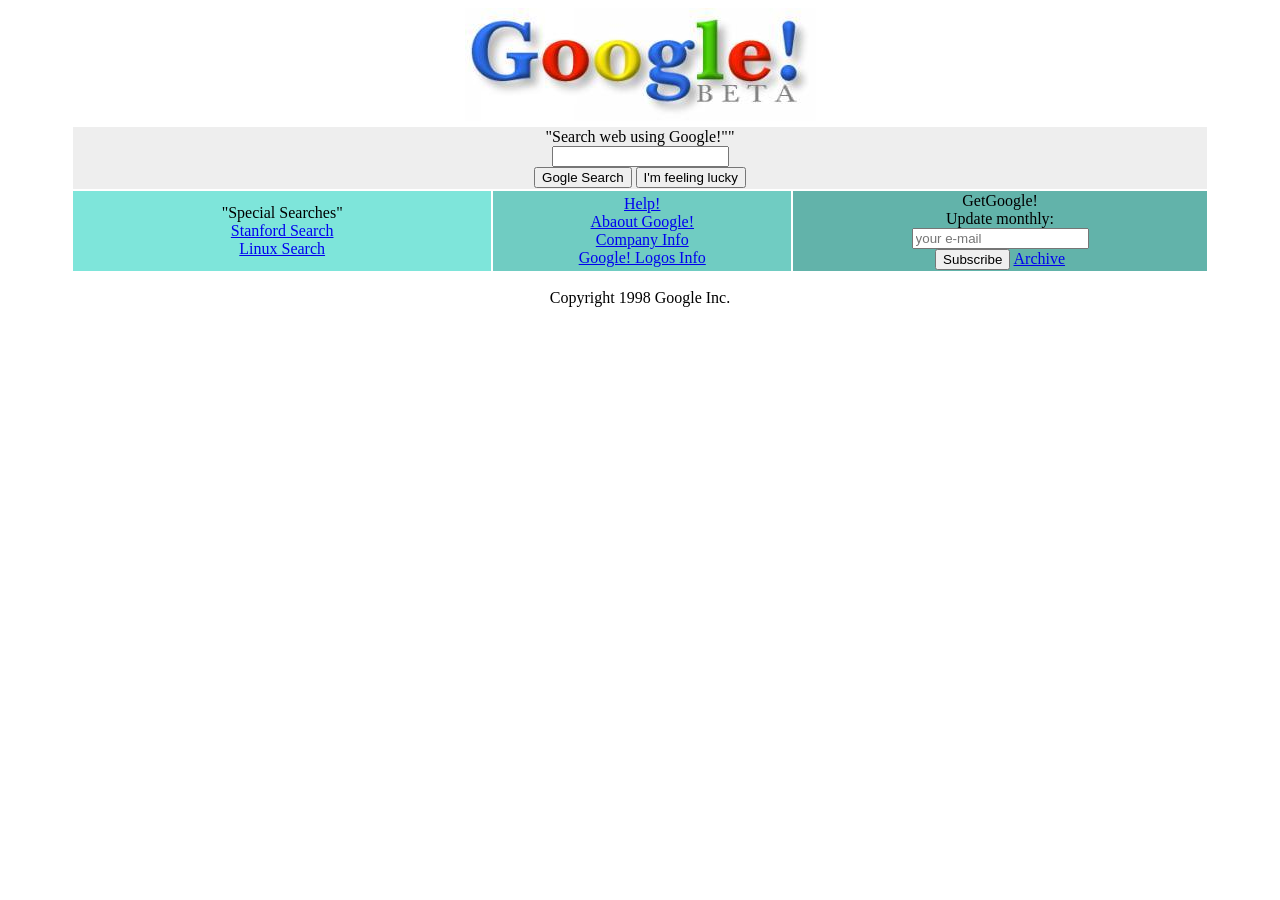
<file: index.html>
<!DOCTYPE html>
<html lang="en">
  <head>
    <meta charset="UTF-8" />
    <meta http-equiv="X-UA-Compatible" content="IE=edge" />
    <meta name="viewport" content="width=device-width, initial-scale=1.0" />
    <title>Document</title>
    <link rel="stylesheet" href="css.css" />
  </head>
  <body>
    <form action="">
      <center>
        <img src="img/google.jpg" alt="google-img" width="351" height="113" />
      </center>
      <center>
        <table width="90%">
          <tr>
            <td bgcolor="#EEEEEE" colspan="3">
              <center>
                "Search web using Google!""
                <br />
                <input type="text" />
                <br />
                <input type="submit" value="Gogle Search" />
                <input type="submit" value="I'm feeling lucky" />
                <br />
              </center>
            </td>
          </tr>
          <tr>
            <td width="37%" bgcolor="#7EE5DA">
              <center>
                "Special Searches"
                <br />
                <a
                  href="https://web.archive.org/web/19990224014327/http://www.google.com/stanford"
                  >Stanford Search</a
                >
                <br />
                <a
                  href="https://web.archive.org/web/19981202230410/http://www.google.com/linux"
                  >Linux Search</a
                >
                <br />
              </center>
            </td>
            <td bgcolor="#70CCC2">
              <center>
                <a href="#">Help!</a>
                <br />
                <a href="#">Abaout Google!</a>
                <br />
                <a href="#">Company Info</a>
                <br />
                <a href="#">Google! Logos Info</a>
                <br />
              </center>
            </td>
            <td bgcolor="#62B3AA">
              <center>
                GetGoogle!
                <br />
                Update monthly:
                <br />
                <input type="text" class="txt-2" placeholder="your e-mail" />
                <br />
                <button>Subscribe</button>
                <a
                  href="https://web.archive.org/web/19990116224431/http://www.findmail.com/list/google-friends"
                  >Archive</a
                >
              </center>
            </td>
          </tr>
        </table>
      </center>
      <p></p>
      <center>
        <font>Copyright 1998 Google Inc.</font>
      </center>
    </form>
  </body>
</html>
</file>
<file: css.css>

</file>
